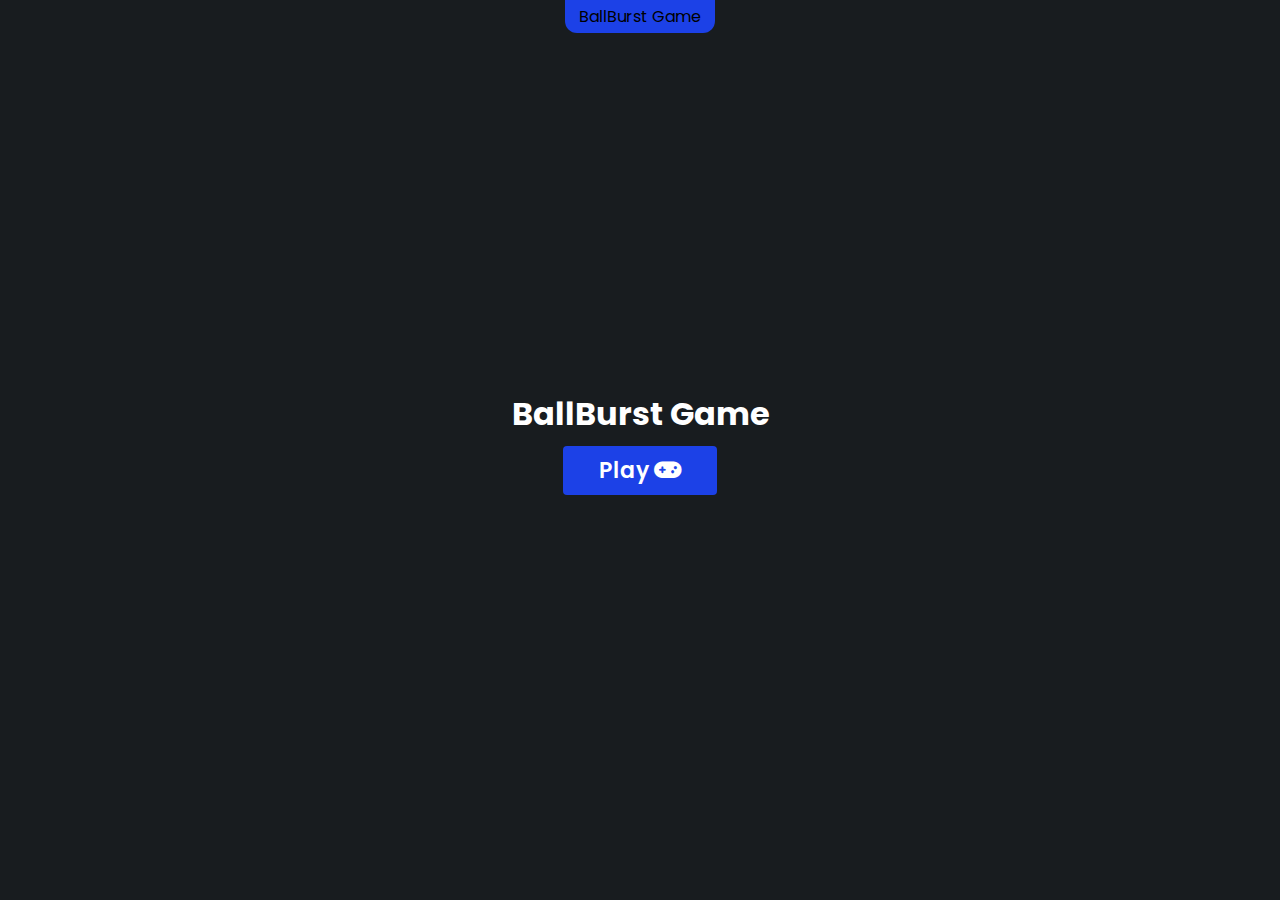
<file: Game/index.html>
<!DOCTYPE html>
<html lang="en">
<head>
    <meta charset="UTF-8">
    <meta http-equiv="X-UA-Compatible" content="IE=edge">
    <meta name="viewport" content="width=device-width, initial-scale=1.0">
    <title>Ball Ninja Javascript Game</title>
    <link rel="stylesheet" href="./style.css">
    <link rel="stylesheet" href="https://cdnjs.cloudflare.com/ajax/libs/font-awesome/6.2.0/css/all.min.css" />
</head>
<body>
    <!-- Game Heading -->
    <div class="gameHeading">
        <p>BallBurst Game</p>
    </div>

    <!-- Main Canvas -->
    <canvas id="canvas"></canvas>

    <!-- Front Body -->
    <div class="startGame" id="startGame">
        <div class="home">
            <h1>BallBurst Game<br> </h1>
            <button id="startGameBtn">Play <i class="fa-solid fa-gamepad"></i></button>
            <!-- <p>Your High Score: <span id="homeHighScore"></span></p> -->
        </div>
        <!-- <p class="copyRight">&#169; Created By Teenage Programmer <i class="fa-brands fa-youtube"></i>  - 2022</p> -->
        
        <!-- Bottom Source Code Link -->
        <!-- <a class="sourceCodeLink" href="https://github.com/TeenageProgrammer/Ball-Ninja-Javascript-Game" target="_blank">
            <img src="./srcImages/github.png" alt="Source Code Link">
            <p>Source Code</p>
        </a> -->
    </div>

    <!-- Alert Count Down Timer  -->
    <div class="countDown" id="countDownContainer">
        <h1></h1>
    </div>

    <!-- In Game Body -->
    <div id="inGameContainer">
        <div class="scoreDiv">
            <p>Score: <span id="score"></span></p>
            <!-- <p>High Score: <span id="highScore"></span></p> -->
        </div>
        <div class="gameCountTime">
            <h1 id="gameMinuteAndSecond">00 : 00</h1>
        </div>
        <!-- <div id="strikeCountDiv">
            <h1 class="strikeCount">1x</h1>
        </div> -->
    </div>

    <div id="gameEndDiv">
        <div class="gameEndContainer">
            <h1>GAME OVER!<br> </h1>
            <p>Your Score: <span id="endGameScore"></span></p>
            <button id="returnHome">Return Home <i class="fa-solid fa-right-to-bracket"></i></button>
        </div>
    </div>

    <script src="./script.js"></script>
</body>
</html>
</file>
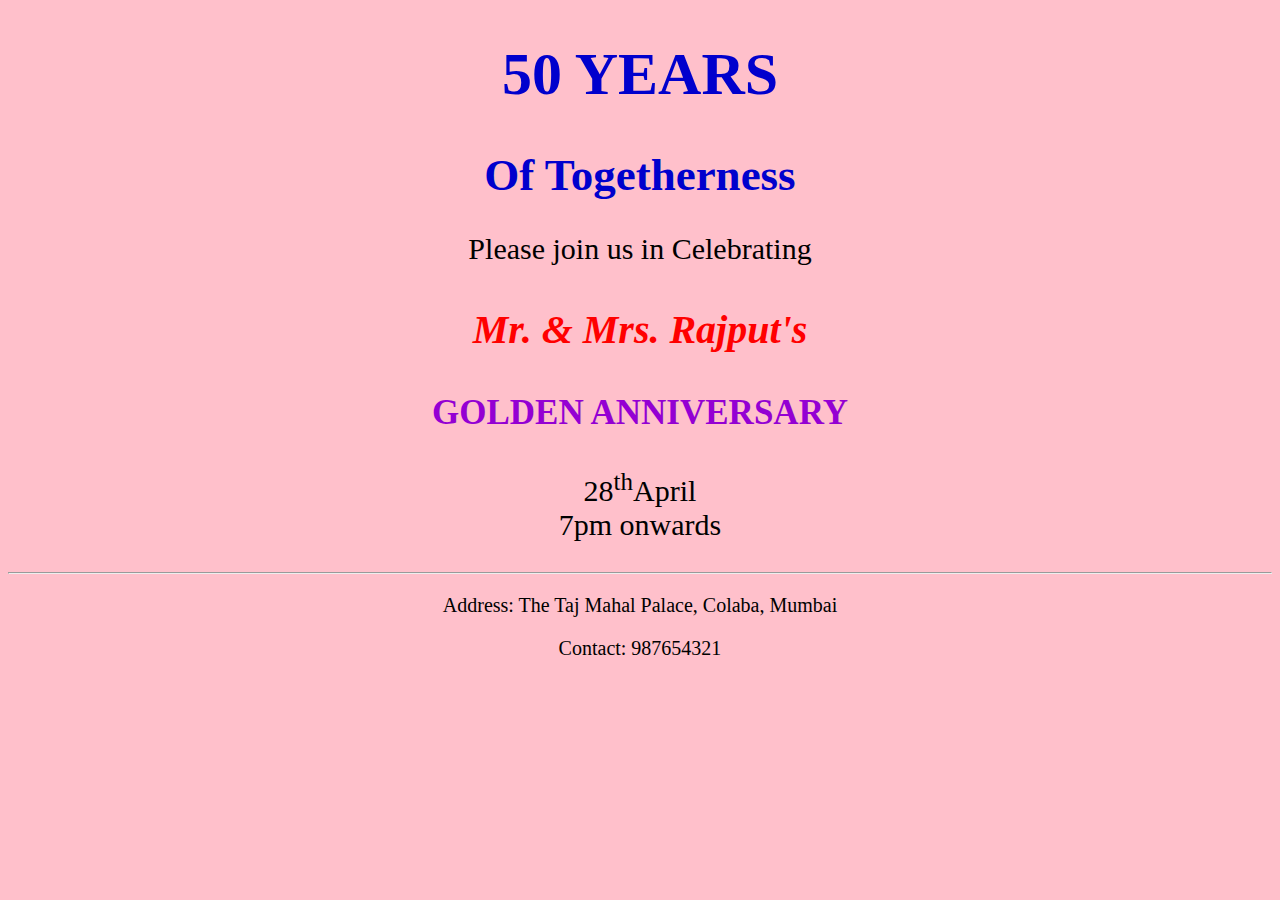
<file: file1.html>
<!DOCTYPE html>
<html>
<head>
<title>Invitation card</title>
</head>
<body style="text-align:center; background-color: pink">
<h1 style="font-size:60px; color:MediumBlue" >50 YEARS</h1>
<h1 style="font-size:45px; color:MediumBlue" >Of Togetherness</h1>

<p style="font-family:verdana; font-size:30px;">Please join us in Celebrating</p>

<p style="font-size:40px; color:red"><b><i>Mr. & Mrs. Rajput's</i></b></p>
<p style="font-size:35px; color:DarkViolet"><strong>GOLDEN ANNIVERSARY</strong></p>

<p style="font-size:30px; ">28<sup>th</sup>April <br>7pm onwards</p>

<hr>
<p style="font-size:20px; ">Address: The Taj Mahal Palace, Colaba, Mumbai</p>
<p style="font-size:20px;">Contact: 987654321</p>

</body>
</html>
</file>
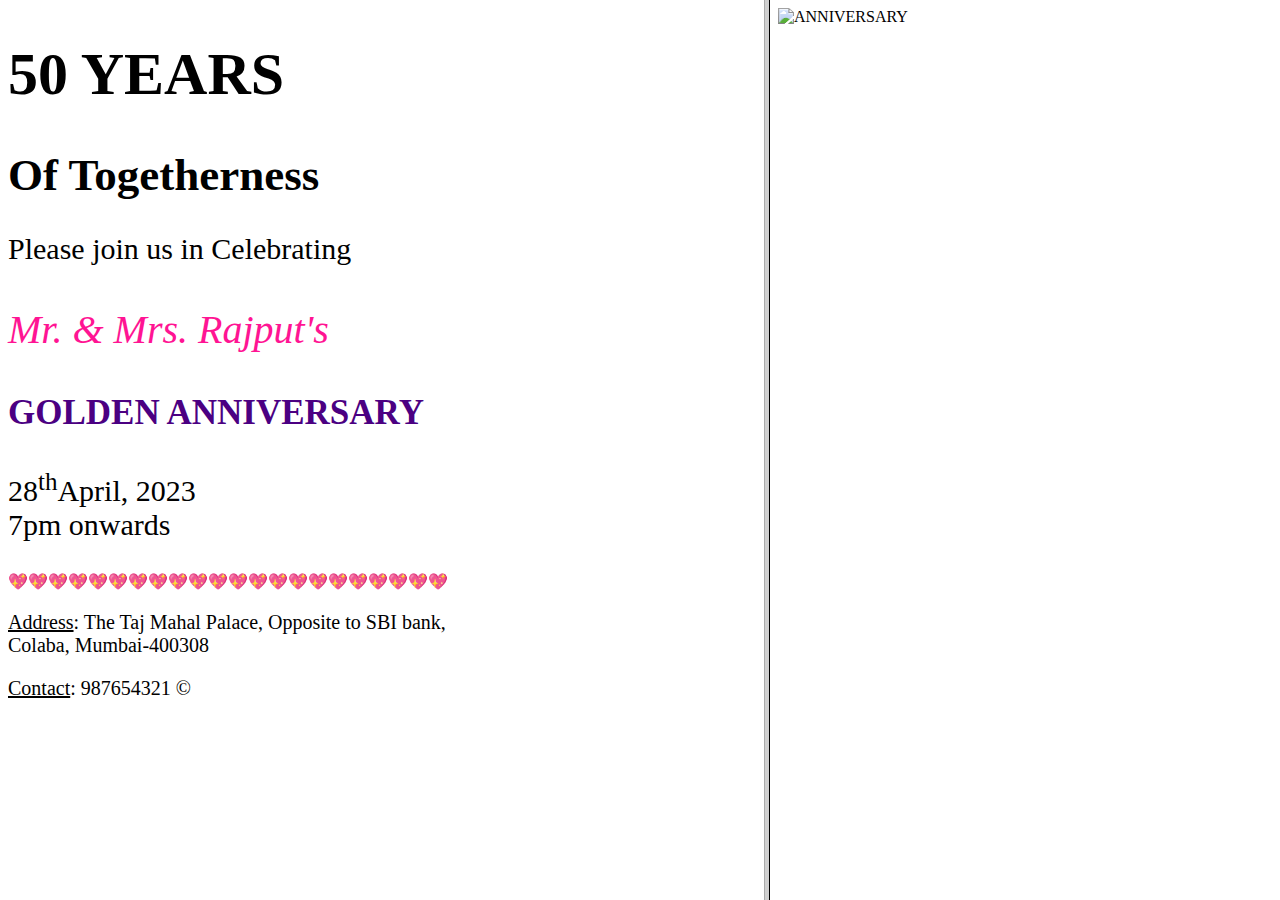
<file: main.html>
<!DOCTYPE html>
<html lang="en">
<head>
    <meta charset="UTF-8">
    <meta name="viewport" content="width=device-width, initial-scale=1.0">
    <title>Frames</title>

    <link rel="shortcut icon" type="image/x-icon" href="/final.ico">

</head>
<frameset cols="60%,40%">
    <frame src="webpage.html" >
    <frame src="right.html">
</frameset>
<body>
    
</body>
</html>
</file>
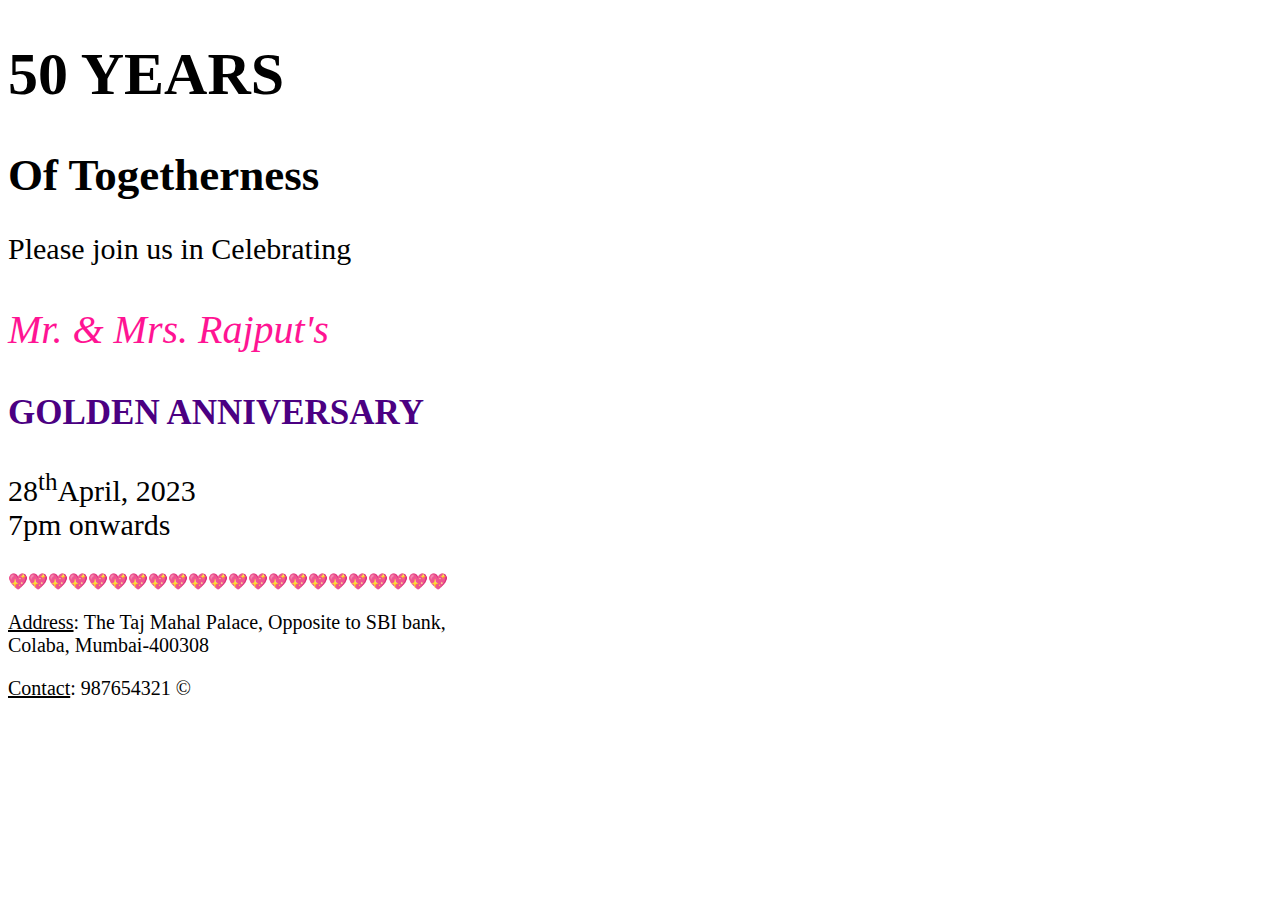
<file: webpage.html>
<!DOCTYPE html>
<html lang="en">
<head>
    <meta charset="UTF-8">
    <meta name="viewport" content="width=device-width, initial-scale=1.0">
    <title>Invitation</title>

</head>

<body style="background-repeat: no-repeat; background-size: cover;" background="https://w0.peakpx.com/wallpaper/583/818/HD-wallpaper-peach-pink-watercolor-scrapbook-hand-painted-red-pink-coral-peach-pastel-wedding-invitation-texture-watercolor-background-pastel-background-digital-art-design-thumbnail.jpg" >

<div>
    <h1 style="font-size:60px;" >50 YEARS</h1>
    <h1 style="font-size:45px;" >Of Togetherness</h1>

    <p style="font-family:verdana; font-size:30px;">Please join us in Celebrating</p>

    <p style="font-size:40px; color:DeepPink "><i>Mr. & Mrs. Rajput's</i></p>
    <p style="font-size:35px; color:Indigo"><strong>GOLDEN ANNIVERSARY</strong></p>

    <p style="font-size:30px; ">28<sup>th</sup>April, 2023<br>7pm onwards</p>

    <p>&#128150;&#128150;&#128150;&#128150;&#128150;&#128150;&#128150;&#128150;&#128150;&#128150;&#128150;&#128150;&#128150;&#128150;&#128150;&#128150;&#128150;&#128150;&#128150;&#128150;&#128150;&#128150;</p>

    <p style="font-size:20px;"><u>Address</u>: The Taj Mahal Palace, Opposite to SBI bank,<br> Colaba, Mumbai-400308</p>
    <p style="font-size:20px;"> <u>Contact</u>: 987654321 &copy;</p>

</div>

</body>
</html>
</file>
<file: Game/style.css>
@import url('https://fonts.googleapis.com/css2?family=Poppins:wght@400;600&display=swap');

body{
    margin: 0;
    padding: 0;
    box-sizing: border-box;
    overflow: hidden;
    cursor: crosshair;
}

#canvas{
    
    background-color: rgb(24,28,31);

}

.startGame{
    z-index: 1;
    display: flex;
    width: 100vw;
    position: absolute;
    flex-direction: column;
    top: 0;
    left: 0;
    font-family: 'Poppins';
    height: 100vh;
    align-items: center;
    justify-content: center;
    background-color: rgb(24,28,31);
    color: white;
}

.home{
    display: flex;
    flex-direction: column;
    align-items: center;
}

.home h1{
    text-align: center;
    margin: 0;
    line-height: 40px;
}

.home h1 span{
    font-size: 1.1rem;
}

#startGameBtn{
    margin: 12px 0;
    padding: 8px 16px;
    color: white;
    width: 60%;
    /* background-color: rgb(255, 59, 59); */
    background-color: rgb(28, 65, 231);
    outline: none;
    font-size: 22px;
    font-family: 'Poppins';
    font-weight: 600;
    border-radius: 4px;
    border: none;
    cursor: pointer;
    align-items: center;
    transition: .2s;
}

#startGameBtn:hover{
    background-color: rgb(0, 0, 255);
}

/* .copyRight{
    position: absolute;
    bottom: 10px;
    left: 50%;
    transform: translateX(-50%);
} */


.countDown{

   /* change */
    color: rgb(255, 49, 84);

    /* original 
    color: white;*/

    font-family: 'Poppins';
    position: absolute;
    top: 50%;
    left: 50%;
    transform: translateX(-50%) translateY(-50%);
    z-index: 13;
}

/* .countDown h1{
    animation: animCount 8s linear ease-in;
} */

.countDown h1{
    animation: animCount .2s linear;
    width: 45px;
    height: 60px;
}

@keyframes animCount {
    0%{
        transform: scale(1);
    }
    100%{
        transform: scale(4);
    }
}

#inGameContainer{
    position: absolute;
    width: 100vw;
    height: 100vh;
    top: 0;
    left: 0;
    background-color: transparent;
    z-index: 10;
    color: white;
    font-family: 'Poppins';
    box-sizing: border-box;
    pointer-events: none;
    display: none;
    padding: 10px 20px;
}

#inGameContainer .gameCountTime{
    position: absolute;
    top: 15px;
    right: 10px;
}

.gameCountTime h1{
    width: 120px;
}

#strikeCountDiv{
    position: absolute;
    bottom: 10px;
    right: 30px;
}

.strikeCount{
    animation: animStrikeCount .2s linear;
    width: 45px;
    height: 45px;
}

@keyframes animStrikeCount {
    0%{
        transform: scale(1);
    }
    100%{
        transform: scale(2.5);
    }
}


.gameHeading{
    position: absolute;
    top: 0;
    left: 50%;
    z-index: 12;
    font-family: 'Poppins';

    transform: translateX(-50%);
    background-color:  rgb(28, 65, 231);

    /* change */
    /* color: rgb(10, 10, 10); */

    /* original 
    color: white;*/

    padding: 4px 14px;
    border-bottom-left-radius: 12px;
    border-bottom-right-radius: 12px;
}

.gameHeading p{
    margin: 0;
}

.scoreDiv p{
    font-size: 25px;
}

#gameEndDiv{
    position: absolute;
    top: 0;
    left: 0;
    width: 100vw;
    height: 100vh;
    background-color: rgba(24, 28, 31, 0.5);
    z-index: 15;
    display: none;
    pointer-events: none;
    align-items: center;
    justify-content: center;
}

.gameEndContainer{
    background-color:rgb(28, 65, 231);
    /* background-color: rgb(255, 49, 84); */
    /* border: 2px solid white; */
    border-radius: 6px;
    pointer-events: all;
    color: white;
    padding: 25px;
    box-shadow: 0px 0px 12px rgba(0, 0, 0, 0.697);
    text-align: center;
    font-family: 'Poppins';
}

.gameEndContainer h1{
    font-size: 1.5rem;
    text-align: center;
}

.gameEndContainer p{
    font-size: 22px;
}

.subscribe{
    background-color: #FF0000;
    padding: 2px 6px;
    text-decoration: none;
    color: white;
    border-radius: 3px;
}

#returnHome{
    background-color: transparent;
    border: none;
    outline: none;
    border-bottom: 2px solid white;
    color: white;
    font-size: 22px;
    cursor: pointer;
}







/* -----------------Bottom Github Source Code Link Styling ------------------------ */


/* .sourceCodeLink{
    position: absolute;
    bottom: 10px;
    right: 20px;
    width: 54px;
    overflow: hidden;
    z-index: 10;
    display: flex;
    align-items: center;
    background-color: white;
    padding: 6px 8px;
    border-radius: 55px;
    transition: .2s;
    color: black;
    text-decoration: none;
    cursor: pointer;
}

.sourceCodeLink img{
    width: 55px;
    border-radius: 50%;
}

.sourceCodeLink p{
    font-family: 'Poppins';
    font-size: 1.5rem;
    margin: 0;
    margin-left: 10px;
    text-decoration: none;
    white-space: nowrap;
}

.sourceCodeLink:hover{
    width: 222px;
} */
</file>
